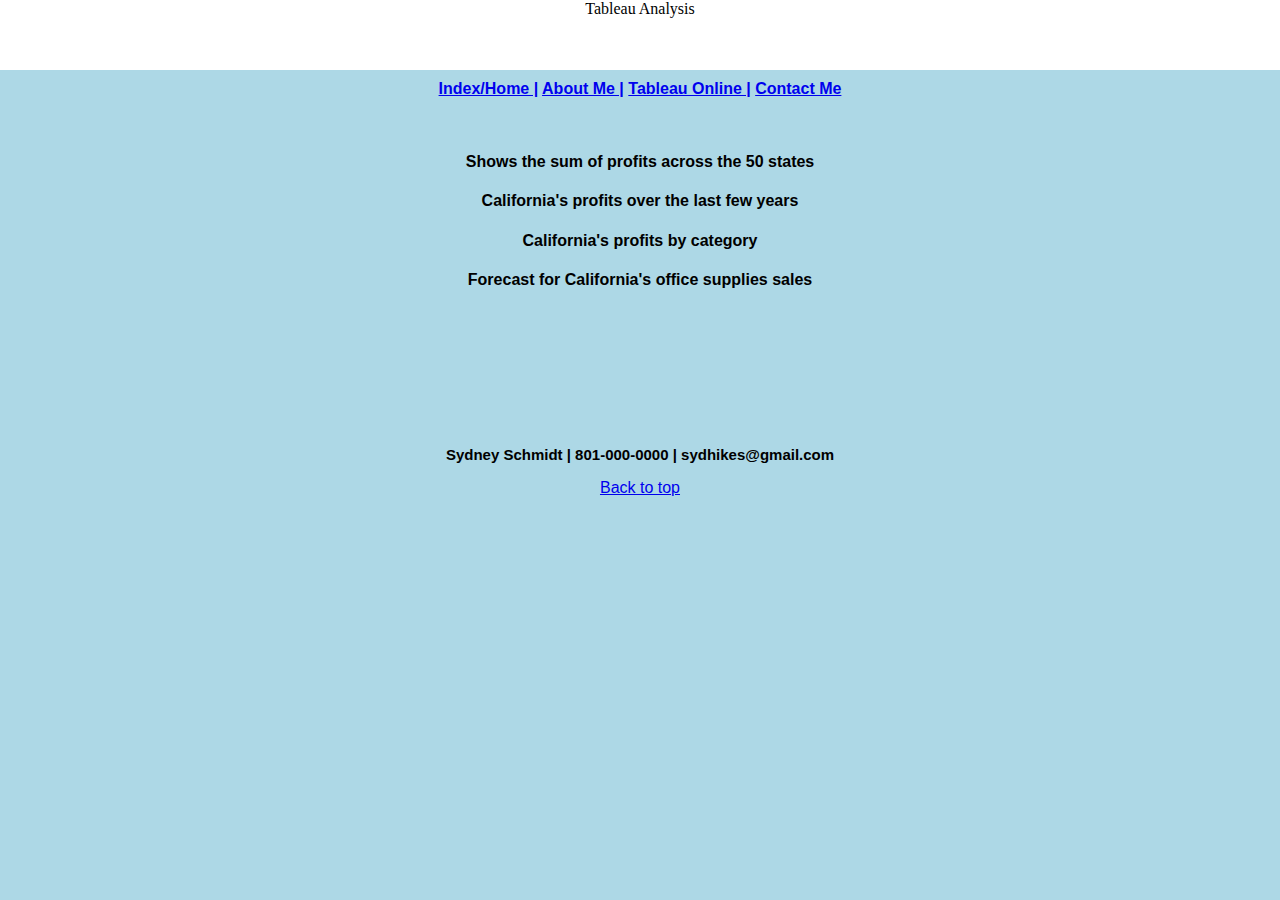
<file: startbootstrap-clean-blog-gh-pages/html/tableau.html>
<!DOCTYPE html>
<!--Sydney Schmidt 4/16/2022-->

<html>
    <head>
        <title>Tableau Analysis</title>
        <link href="../styles/bootstyles.css" rel="stylesheet" type="text/css">
     </head>
            
     </body>
        <h1 id="top">Tableau Analysis</h1>
        <p class="cen">
            <a href="../index.html">Index/Home |</a>
            <a href="../html/about.html">About Me |</a>
            <a href="https://www.tableau.com/products/new-features/online">Tableau Online |</a>
            <a href="#con">Contact Me</a>
        </p>
         <p>&nbsp;</p>
        <div class="common header">Tableau Analysis</div>
        <div class='common tab' id='viz1650069279481' style='position: relative'><noscript><a href='#'><img alt='Profits in 50 states ' src='https:&#47;&#47;public.tableau.com&#47;static&#47;images&#47;Pr&#47;Profitsin50states_16500682075770&#47;Profitsin50states&#47;1_rss.png' style='border: none' /></a></noscript><object class='tableauViz'  style='display:none;'><param name='host_url' value='https%3A%2F%2Fpublic.tableau.com%2F' /> <param name='embed_code_version' value='3' /> <param name='site_root' value='' /><param name='name' value='Profitsin50states_16500682075770&#47;Profitsin50states' /><param name='tabs' value='no' /><param name='toolbar' value='yes' /><param name='static_image' value='https:&#47;&#47;public.tableau.com&#47;static&#47;images&#47;Pr&#47;Profitsin50states_16500682075770&#47;Profitsin50states&#47;1.png' /> <param name='animate_transition' value='yes' /><param name='display_static_image' value='yes' /><param name='display_spinner' value='yes' /><param name='display_overlay' value='yes' /><param name='display_count' value='yes' /><param name='language' value='en-US' /><param name='filter' value='publish=yes' /></object></div>                <script type='text/javascript'>                    var divElement = document.getElementById('viz1650069279481');                    var vizElement = divElement.getElementsByTagName('object')[0];                    vizElement.style.width='100%';vizElement.style.height=(divElement.offsetWidth*0.75)+'px';                    var scriptElement = document.createElement('script');                    scriptElement.src = 'https://public.tableau.com/javascripts/api/viz_v1.js';                    vizElement.parentNode.insertBefore(scriptElement, vizElement);                </script> <h4>Shows the sum of profits across the 50 states</h4>
        <div class='common tab' id='viz1650070764017' style='position: relative'><noscript><a href='#'><img alt='CA Profits in the Last Two Years ' src='https:&#47;&#47;public.tableau.com&#47;static&#47;images&#47;Pr&#47;ProjectCharts_16500681352000&#47;CAProfitsintheLastTwoYears&#47;1_rss.png' style='border: none' /></a></noscript><object class='tableauViz'  style='display:none;'><param name='host_url' value='https%3A%2F%2Fpublic.tableau.com%2F' /> <param name='embed_code_version' value='3' /> <param name='site_root' value='' /><param name='name' value='ProjectCharts_16500681352000&#47;CAProfitsintheLastTwoYears' /><param name='tabs' value='no' /><param name='toolbar' value='yes' /><param name='static_image' value='https:&#47;&#47;public.tableau.com&#47;static&#47;images&#47;Pr&#47;ProjectCharts_16500681352000&#47;CAProfitsintheLastTwoYears&#47;1.png' /> <param name='animate_transition' value='yes' /><param name='display_static_image' value='yes' /><param name='display_spinner' value='yes' /><param name='display_overlay' value='yes' /><param name='display_count' value='yes' /><param name='language' value='en-US' /><param name='filter' value='publish=yes' /></object></div>                <script type='text/javascript'>                    var divElement = document.getElementById('viz1650070764017');                    var vizElement = divElement.getElementsByTagName('object')[0];                    vizElement.style.width='100%';vizElement.style.height=(divElement.offsetWidth*0.75)+'px';                    var scriptElement = document.createElement('script');                    scriptElement.src = 'https://public.tableau.com/javascripts/api/viz_v1.js';                    vizElement.parentNode.insertBefore(scriptElement, vizElement);                </script> <h4 class="h4">California's profits over the last few years</h4>
        <div class='common tab' id='viz1650080129333' style='position: relative'><noscript><a href='#'><img alt='CA Product Category Profits ' src='https:&#47;&#47;public.tableau.com&#47;static&#47;images&#47;CA&#47;CAProductCategoryProfits_16500685551450&#47;CAProductCategoryProfits&#47;1_rss.png' style='border: none' /></a></noscript><object class='tableauViz'  style='display:none;'><param name='host_url' value='https%3A%2F%2Fpublic.tableau.com%2F' /> <param name='embed_code_version' value='3' /> <param name='site_root' value='' /><param name='name' value='CAProductCategoryProfits_16500685551450&#47;CAProductCategoryProfits' /><param name='tabs' value='no' /><param name='toolbar' value='yes' /><param name='static_image' value='https:&#47;&#47;public.tableau.com&#47;static&#47;images&#47;CA&#47;CAProductCategoryProfits_16500685551450&#47;CAProductCategoryProfits&#47;1.png' /> <param name='animate_transition' value='yes' /><param name='display_static_image' value='yes' /><param name='display_spinner' value='yes' /><param name='display_overlay' value='yes' /><param name='display_count' value='yes' /><param name='language' value='en-US' /><param name='filter' value='publish=yes' /></object></div>                <script type='text/javascript'>                    var divElement = document.getElementById('viz1650080129333');                    var vizElement = divElement.getElementsByTagName('object')[0];                    vizElement.style.width='100%';vizElement.style.height=(divElement.offsetWidth*0.75)+'px';                    var scriptElement = document.createElement('script');                    scriptElement.src = 'https://public.tableau.com/javascripts/api/viz_v1.js';                    vizElement.parentNode.insertBefore(scriptElement, vizElement);                </script> <h4>California's profits by category</h4>
        <div class='common tab' id='viz1650080186957' style='position: relative'><noscript><a href='#'><img alt='Office Supplies Forecast ' src='https:&#47;&#47;public.tableau.com&#47;static&#47;images&#47;Of&#47;OfficeSuppliesForecast_16500685855740&#47;OfficeSuppliesForecast&#47;1_rss.png' style='border: none' /></a></noscript><object class='tableauViz'  style='display:none;'><param name='host_url' value='https%3A%2F%2Fpublic.tableau.com%2F' /> <param name='embed_code_version' value='3' /> <param name='site_root' value='' /><param name='name' value='OfficeSuppliesForecast_16500685855740&#47;OfficeSuppliesForecast' /><param name='tabs' value='no' /><param name='toolbar' value='yes' /><param name='static_image' value='https:&#47;&#47;public.tableau.com&#47;static&#47;images&#47;Of&#47;OfficeSuppliesForecast_16500685855740&#47;OfficeSuppliesForecast&#47;1.png' /> <param name='animate_transition' value='yes' /><param name='display_static_image' value='yes' /><param name='display_spinner' value='yes' /><param name='display_overlay' value='yes' /><param name='display_count' value='yes' /><param name='language' value='en-US' /><param name='filter' value='publish=yes' /></object></div>                <script type='text/javascript'>                    var divElement = document.getElementById('viz1650080186957');                    var vizElement = divElement.getElementsByTagName('object')[0];                    vizElement.style.width='100%';vizElement.style.height=(divElement.offsetWidth*0.75)+'px';                    var scriptElement = document.createElement('script');                    scriptElement.src = 'https://public.tableau.com/javascripts/api/viz_v1.js';                    vizElement.parentNode.insertBefore(scriptElement, vizElement);                </script> <h4>Forecast for California's office supplies sales</h4>
    </body>
    <footer>
        <p>&nbsp;</p> <p>&nbsp;</p> <p>&nbsp;</p> <p>&nbsp;</p>
        <h1 class="cen" id="con" style="font-size: 15px;">Sydney Schmidt | 801-000-0000 | sydhikes@gmail.com</h1>
        <p class="back">
            <a href="#top">Back to top</a> 
        </p>
        
    </footer>
</html>
</file>
<file: startbootstrap-clean-blog-gh-pages/styles/bootstyles.css>
body{
    background-color:lightblue;
}
.common {
    background-color: white;
    position: absolute;
}

.header {
    top: 0px;
    left: 0px;
    right: 0px;
    height:70px;
    text-align: center;
}


.tab {
    width:60%;
    margin-left: auto;
    margin-right: auto;
    margin-top: auto;
}

h4 {
   text-align: center; 
   font-family: Verdana, Geneva, Tahoma, sans-serif;
}

h1 {
    font-family: Verdana, Geneva, Tahoma, sans-serif;
}

.cen {
    text-align: center;
    font-family:Verdana, Geneva, Tahoma, sans-serif;
    font-weight: bold;
}

.back {
    text-align: center;
    font-family: Verdana, Geneva, Tahoma, sans-serif;
}

.forest {
    width:100%;
}
</file>
